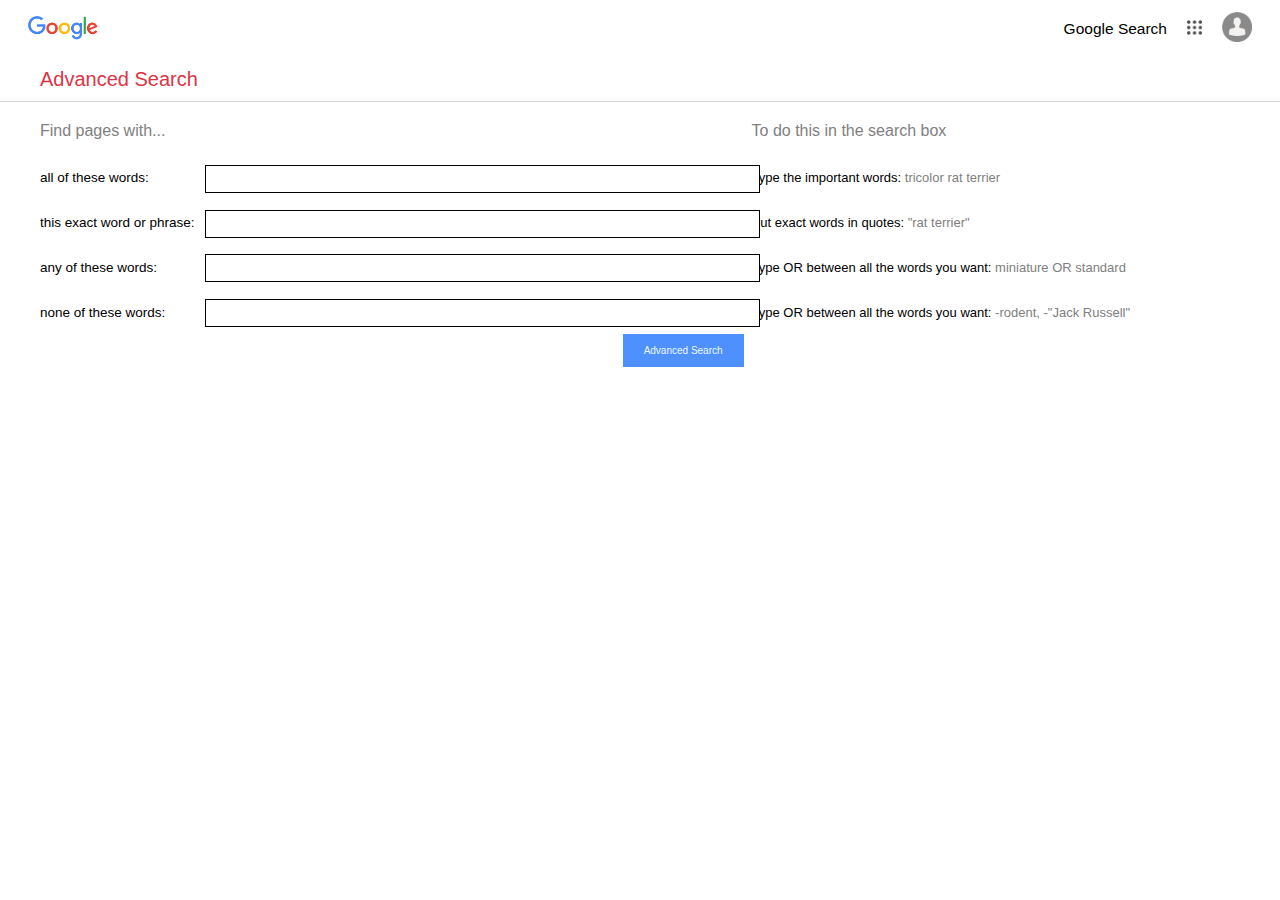
<file: advanced.html>
<!DOCTYPE html>
<html lang="en">

<head>
	<meta charset="UTF-8">
	<meta name="viewport" content="width=device-width, initial-scale=1.0">
	<link href="/static/styles.css" rel="stylesheet" />
	<title>Google Advanced Search</title>
</head>

<body>
	<nav class="navbar">
		<!-- Logo -->
		<div>
			<a href="/index.html"><img src="/static/logo.png" alt="Go to Google Home" style="width: 7rem" /></a>
		</div>
		<ul class="navlist">
			<!-- Search -->
			<li class="navlist__item"><a href="/index.html">Google Search</a></li>
			<!-- Products  -->
			<li class="navlist__item"><a href="https://www.google.com/intl/en/about/products"><img src="/static/products.png"
						alt="Google apps" class="img-product" /></a></li>
			<!-- Accounts -->
			<li class="navlist__item"><a href="https://accounts.google.com/">
					<img src="/static/avatar.png" alt="Google apps" class="img-account" />
				</a></li>
		</ul>
	</nav>

	<main>
		<h4 class="heading">Advanced Search</h4>
		<div class="advanced">
			<div class="instructions">
				<span class="heading__secondary">Find pages with...</span>
				<label>all of these words: </label>
				<label>this exact word or phrase: </label>
				<label>any of these words: </label>
				<label>none of these words: </label>
			</div>
			<form action="https://www.google.com/search" class="rel">
				<div class="inputs">
					<input class="input_field-1 type=" text" name="as_q" autocomplete="off">
					<input class="input_field-2" type="text" name="as_q" autocomplete="off">
					<input class="input_field-3 type=" text" name="as_q" autocomplete="off">
					<input class="input_field-4 type=" text" name="as_q" autocomplete="off">
				</div>
				<button value="Advanced Search" type="submit" class="ad_bth">Advanced Search</button>
			</form>
			<div class="todo">
				<span class="heading__secondary">To do this in the search box</span>
				<div>Type the important words:<span> tricolor rat terrier</span></div>
				<div>Put exact words in quotes: <span>"rat terrier"</span></div>
				<div>Type OR between all the words you want: <span>miniature OR standard</span></div>
				<div>Type OR between all the words you want: <span>-rodent, -"Jack Russell"</span></div>
			</div>
		</div>
	</main>
</body>

</html>
</file>
<file: static/styles.css>
* {
  margin: 0;
  padding: 0;
  box-sizing: border-box;
}

html {
  font-size: 62.5%;
  font-family: sans-serif;
}

/* Icons  */
.img-product {
  width: 1.5rem;
}

.img-account {
  width: 3rem;
}

.img-account,
.img-product {
  opacity: 70%;
}

@media (min-width: 90rem) {
  .logo {
    height: 6rem;
  }
}

/* links */
a {
  text-decoration: none;
  color: #000;
}

a:hover {
  color: #4285f4 !important;
}

a:visited,
a:active {
  color: #000;
}

/* navbar */
.navbar {
  display: flex;
  justify-content: space-between;
  align-items: center;
  margin: 1.2rem 2.8rem;
}

.navlist {
  display: flex;
  gap: 2rem;
  list-style: none;
  align-items: center;
  font-size: 1.55rem;
}

/* search */
.google {
  display: flex;
  flex-direction: column;
  align-items: center;
  justify-content: center;
  gap: 3rem;
  height: 70vh;
  width: 100%;
}

.google__logo {
  position: relative;
}

.google__images {
  position: absolute;
  right: 0.5rem;
  bottom: 0.8rem;
  font-size: 1.6rem;
  color: #4285f4;
}

.search__form {
  display: flex;
  flex-direction: column;
  align-items: center;
  width: 100%;
}

.search {
  padding: 0 5rem;
  border-radius: 100px;
  height: 4.6rem;
  width: 100%;
  margin-bottom: 2rem;
  border: 1px solid rgba(20, 20, 2, 0.1);
}

.search:hover,
.search:focus {
  box-shadow: 0 1px 4px rgba(20, 20, 2, 0.2);
  outline: none;
  font-size: 1.35rem;
  font-family: inherit;
}

.input {
  position: relative;
  width: 40%;
}

.fa-solid {
  font-size: 1.7rem;
  position: absolute;
  left: 1.5rem;
  bottom: 3.4rem;
  opacity: 70%;
}

.button-container {
  display: flex;
  gap: 2rem;
}

button {
  padding: 1rem 2rem;
  border-radius: 5px;
  border: none;
  font-weight: 400;
}

button:hover {
  background-color: #d3d4d5;
  cursor: pointer;
}

/* Advanced Search */
.heading {
  font-size: 2rem;
  font-weight: 500;
  color: #dc3545;
  padding: 1rem 4rem;
  border-bottom: 1px solid rgb(108, 117, 125, 0.3);
  margin-bottom: 2rem;
}

.advanced {
  display: flex;
  margin-left: 4rem;
  gap: 1rem;
}

.advanced > :last-child {
  margin-left: 35.2rem;
}

.heading__secondary {
  font-size: 1.6rem;
}

.instructions {
  display: flex;
  flex-direction: column;
  font-size: 1.35rem;
  font-weight: 400;
  gap: 3rem;
}

.inputs {
  display: flex;
  flex-direction: column;
  gap: 1.65rem;
  margin-top: 4.3rem;
  width: 300%;
}

.input_field-1,
.input_field-2,
.input_field-3,
.input_field-4 {
  height: 2.8rem;
  width: 100%;
  border: 0.1px solid #000;
  padding: 0 0.3rem;
}

.input_field-1:focus,
.input_field-2:focus,
.input_field-3:focus,
.input_field-4:focus {
  border: 1px solid #8ab4f8;
  outline: none;
}

.rel {
  position: relative;
}

.ad_bth {
  position: absolute;
  bottom: -4rem;
  right: -35.4rem;
  border-radius: 0;
  font-size: 1rem;
  font-weight: 400;
  color: aliceblue;
  background-color: #4d90fe;
  border: 0.1px solid #4d90fe;
}

.ad_bth:hover {
  background-color: #8ab4f8;
  border: 0.1px solid #3079ed;
  color: #000;
}

.todo {
  display: flex;
  flex-direction: column;
  font-size: 1.3rem;
  gap: 3rem;
}

span {
  color: grey;
}
</file>
